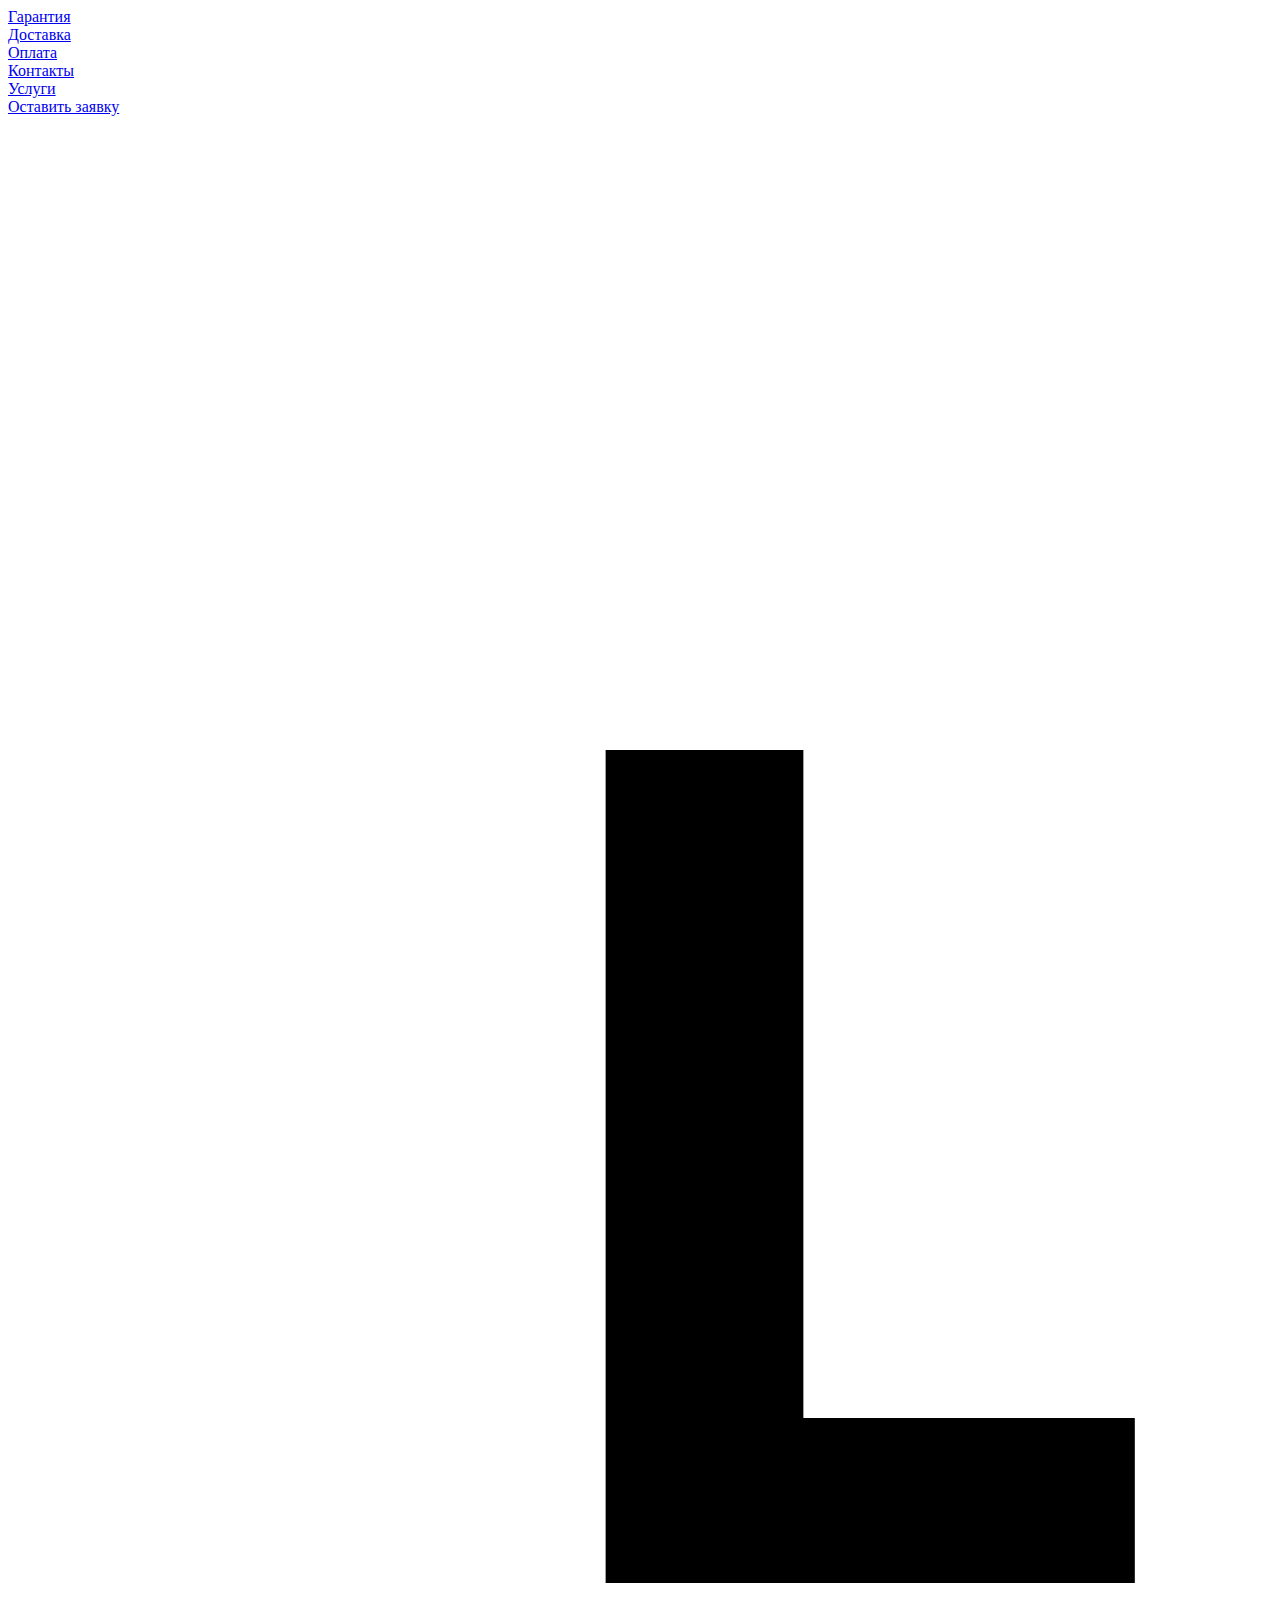
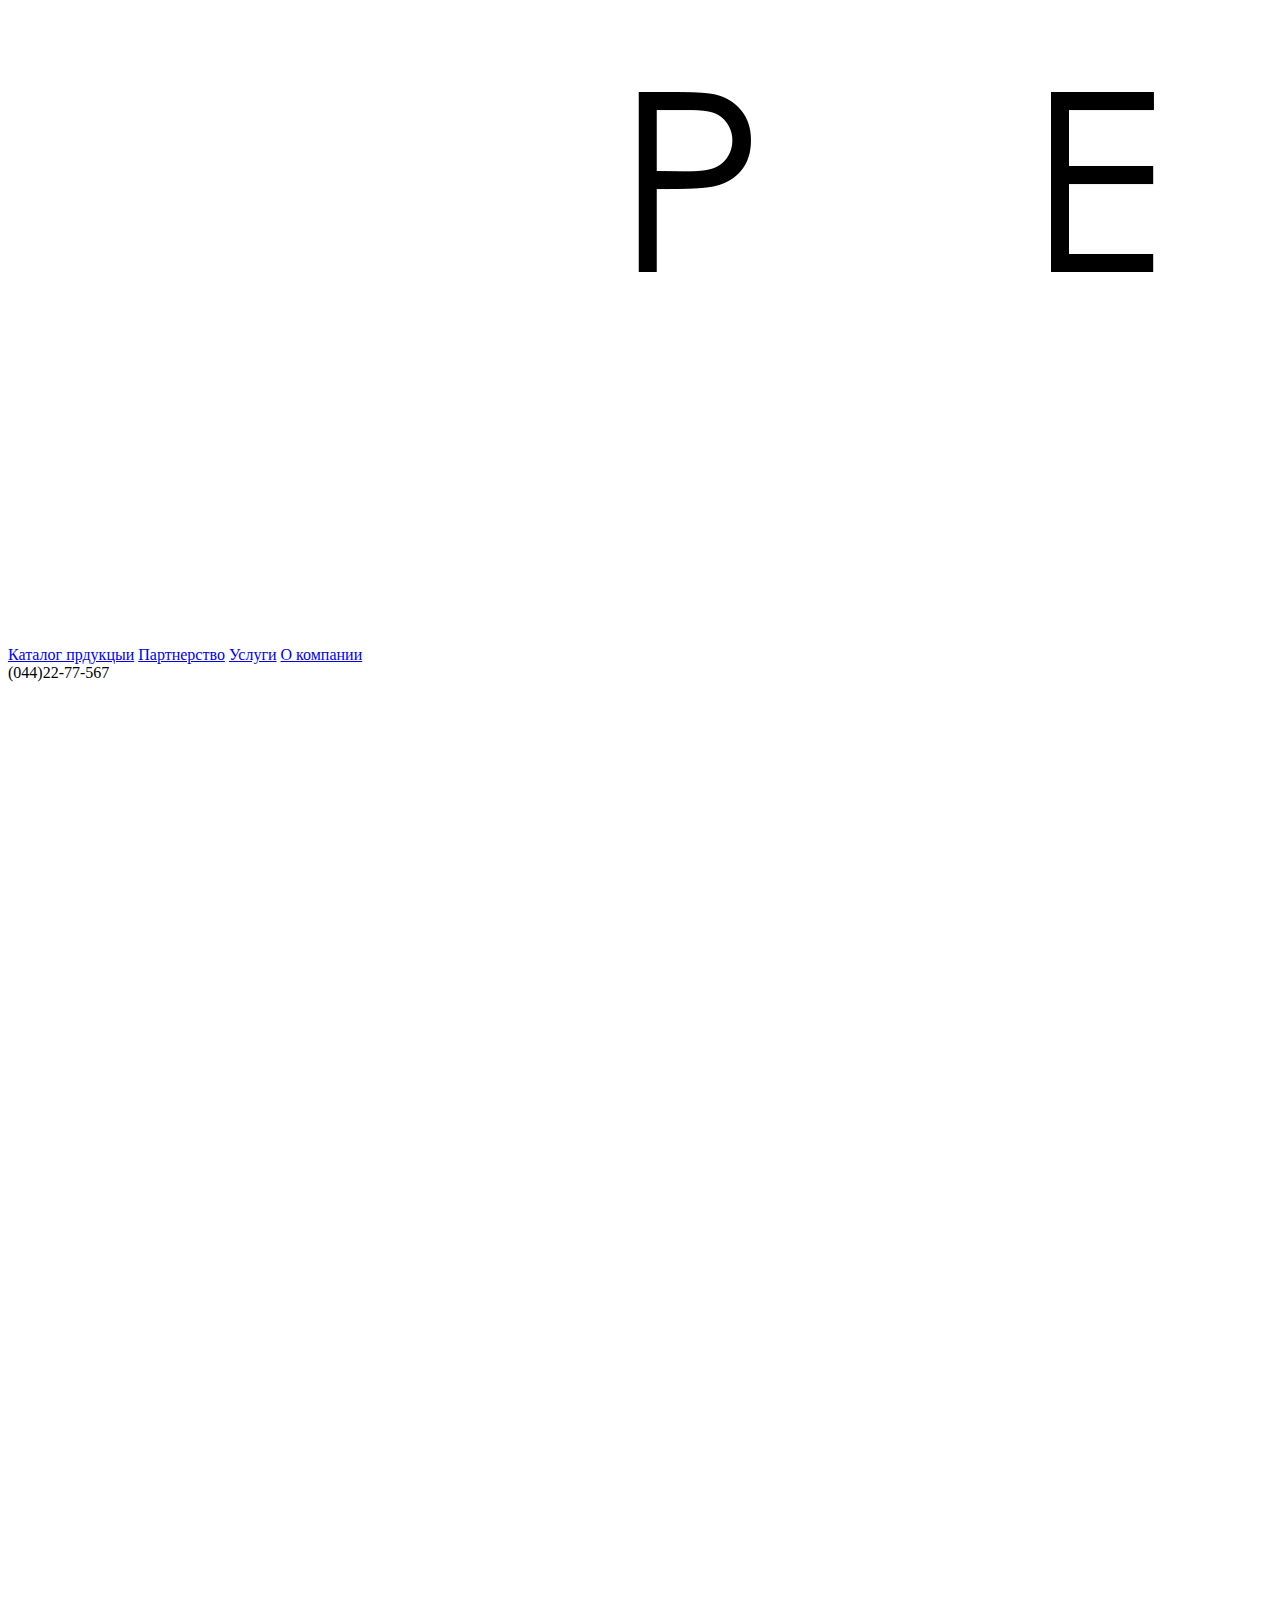
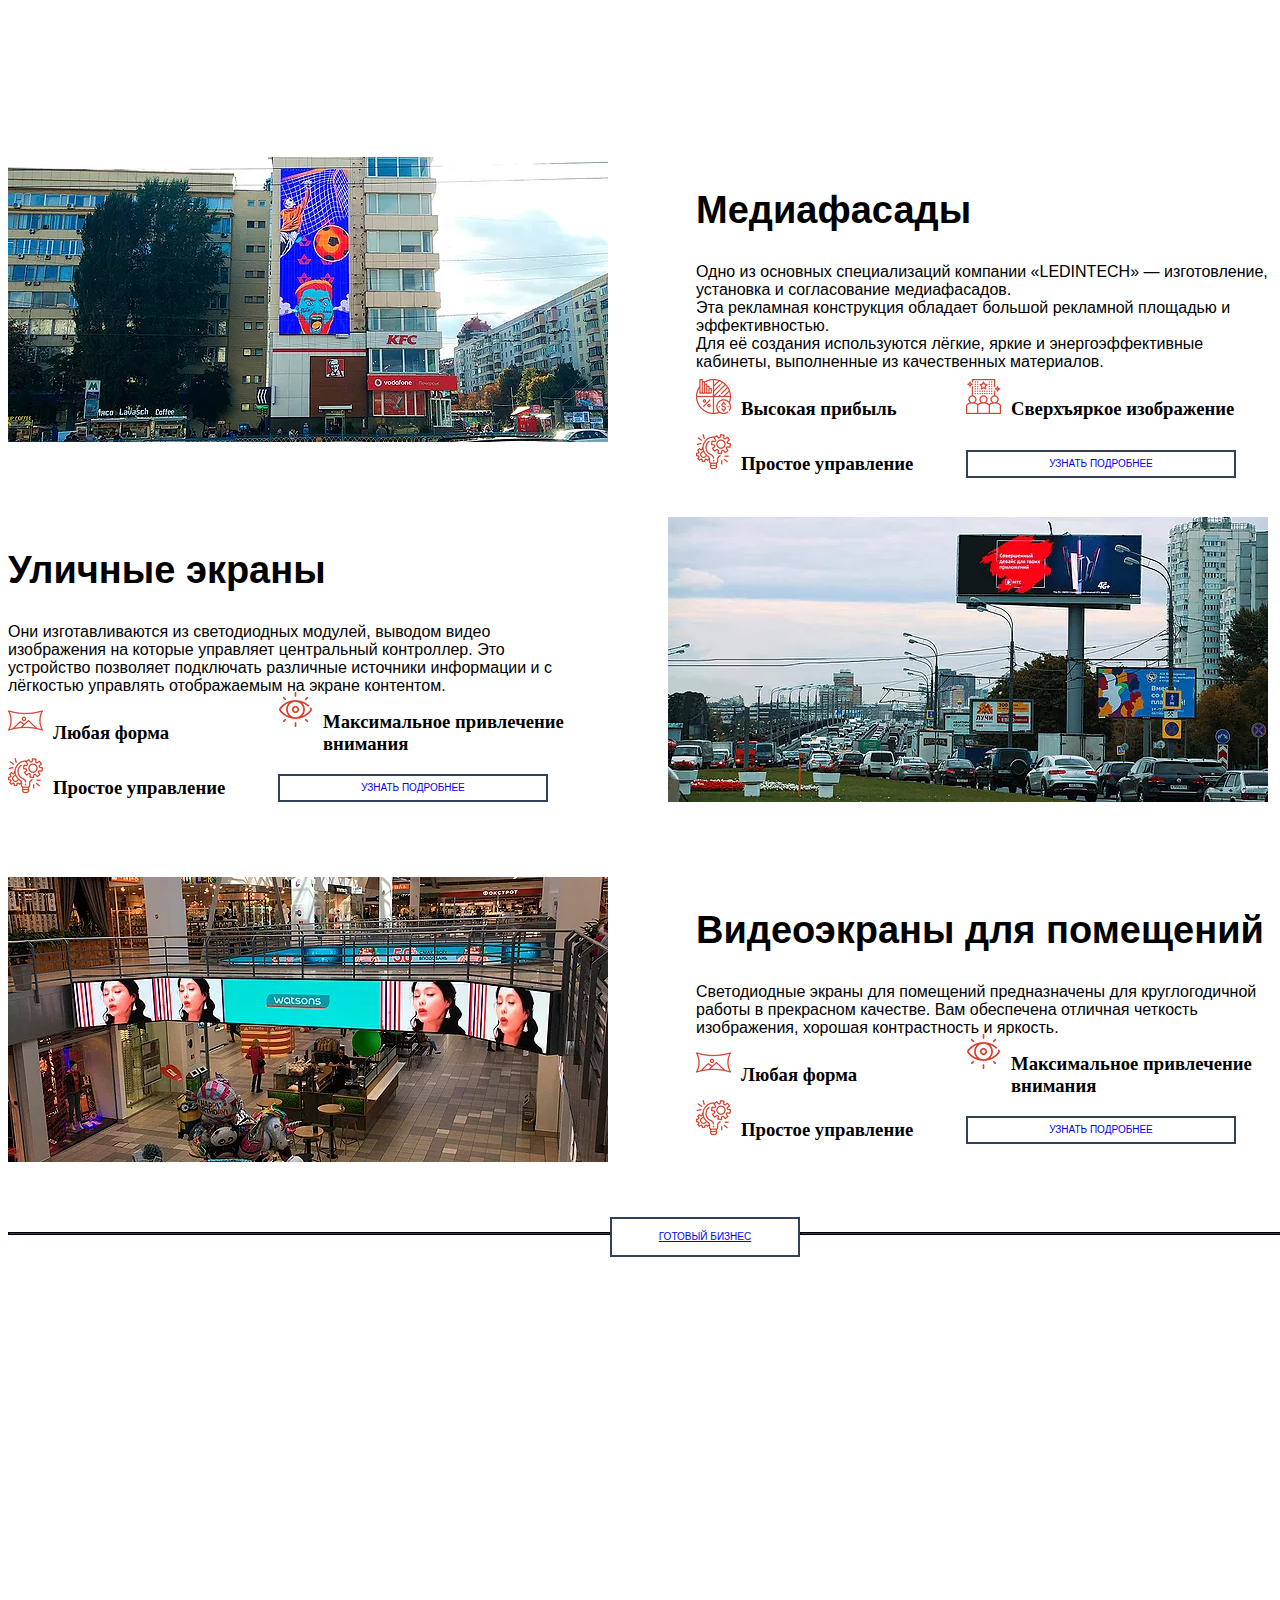
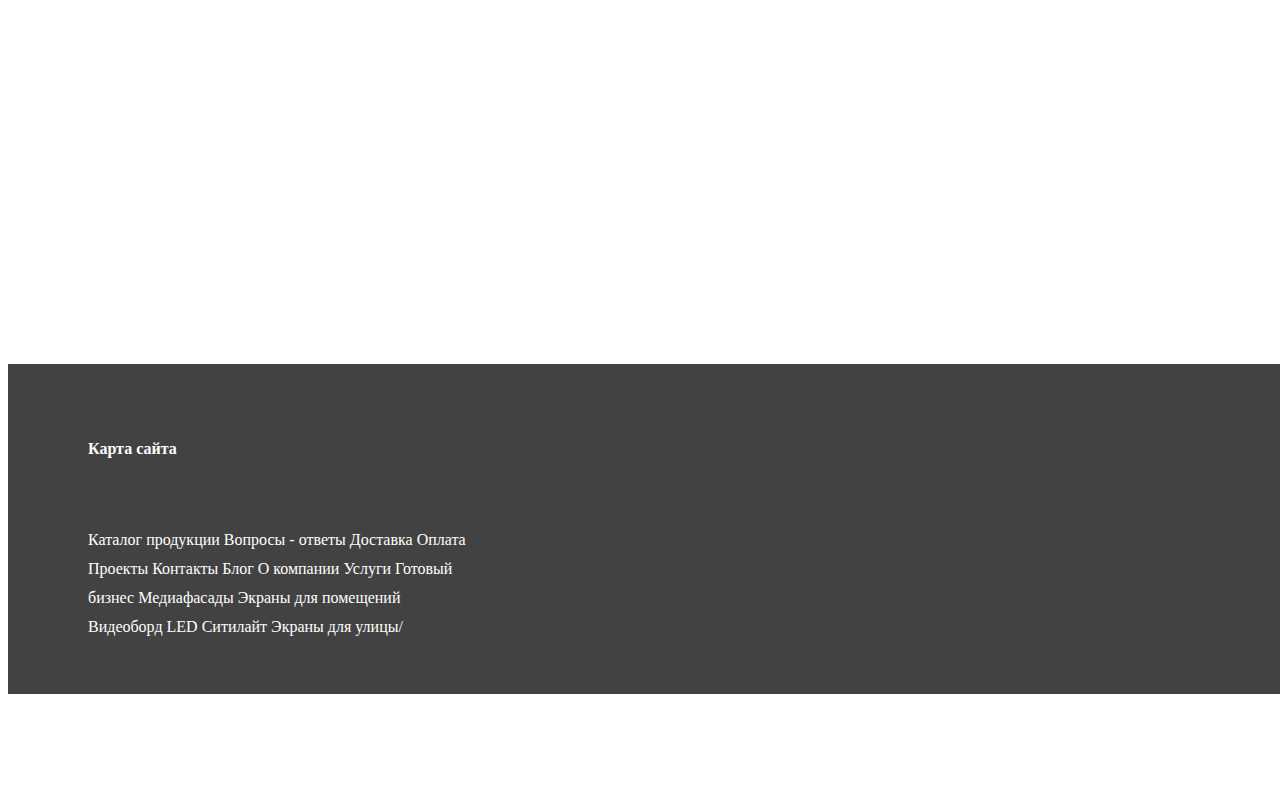
<file: LT_Grid/index.html>
<!DOCTYPE html>
<html lang="en">

<head>
    <link rel="stylesheet" type="text/css" href="111.css">
    <meta charset="UTF-8">
    <title>Document</title>
</head>

<body>
    <div class="wraper">
        <div class="header-box">
            <div class="top-navigation">
                <div class="navigation-item">
                    <div><a href="#">Гарантия</a></div>
                    <div><a href="#">Доставка</a></div>
                    <div><a href="#">Оплата</a></div>
                    <div><a href="#">Контакты</a></div>
                    <div><a href="#">Услуги</a></div>
                    <div class="send">
                        <span class="send_text"><a href="#">Оставить заявку</a></span>
                    </div>
                </div>
            </div>
            <div class="logo">
                <a href="#">
                    <img src="img\logo.png" alt="logo">
                </a>
            </div>
            <div class="main-navigation">
                <div class="main-item">
                    <a href="#">Каталог прдукцыи</a>
                    <a href="#">Партнерство</a>
                    <a href="#">Услуги</a>
                    <a href="#">О компании</a>
                </div>
                <div class="phone">
                    <span>(044)22-77-567</span>
                </div>
            </div>
        </div>
        <div id="slider"></div>
        <div class="main">
            <h2>Основные направления компании</h2>
            <div class="direction">
                <span class="span">Мы помогаем партнеру достичь успеха в построении рекламного бизнеса под нашим брендом. Ориентируясь на<br> процветание и развитие его бизнеса, мы выполняем работу качественно и оперативно и гарантируем<br> комфортное сотрудничество.</span>
            </div>
            <div class="list">
                <div class=" media-fasad">
                    <img src="img/media.jpg" alt="">
                    <div class="content">
                        <h2>Медиафасады</h2>
                        <p>Одно из основных специализаций компании «LEDINTECH» — изготовление, установка и согласование медиафасадов.<br>
                            Эта рекламная конструкция обладает большой рекламной площадью и эффективностью.<br>
                            Для её создания используются лёгкие, яркие и энергоэффективные кабинеты, выполненные из качественных материалов.</p>
                        <div class="prmchstw">
                            <div class="profit">
                                <img src="img/icons/pribyl.png" alt="">
                                <h3>Высокая прибыль</h3>
                            </div>
                            <div class="atention">
                                <img src="img/icons/picture.png" alt="">
                                <h3>Сверхъяркое изображение</h3>
                            </div>
                            <div class="control">
                                <img src="img/icons/control.png" alt="">
                                <h3>Простое управление</h3>
                            </div>
                            <a class="learn-more" href="#">УЗНАТЬ ПОДРОБНЕЕ</a>
                        </div>
                    </div>
                </div>
                <div class=" street-display">
                    <div class="content">
                        <h2>Уличные экраны</h2>
                        <p>Они изготавливаются из светодиодных модулей, выводом видео изображения на которые управляет центральный контроллер.
                            Это устройство позволяет подключать различные источники информации и с лёгкостью управлять отображаемым на экране контентом.
                        </p>
                        <div class="prmchstw">
                            <div class="forma">
                                <img src="img/icons/forma.png" alt="">
                                <h3>Любая форма</h3>
                            </div>
                            <div class="atention">
                                <img src="img/icons/atention.png" alt="">
                                <h3>Максимальное привлечение внимания</h3>
                            </div>
                            <div class="control">
                                <img src="img/icons/control.png" alt="">
                                <h3>Простое управление</h3>
                            </div>
                            <a class="learn-more" href="#">УЗНАТЬ ПОДРОБНЕЕ</a>
                        </div>
                    </div>
                    <img src="img/street.jpg" alt="">
                </div>
                <div class="video-display">
                    <img src="img/vodeo.jpg" alt="">
                    <div class="content">
                        <h2>Видеоэкраны для помещений</h2>
                        <p>Светодиодные экраны для помещений предназначены для круглогодичной работы в прекрасном качестве.
                            Вам обеспечена отличная четкость изображения, хорошая контрастность и яркость.</p>
                        <div class="prmchstw">
                            <div class="profit">
                                <img src="img/icons/forma.png" alt="">
                                <h3>Любая форма</h3>
                            </div>
                            <div class="picture">
                                <img src="img/icons/atention.png" alt="">
                                <h3>Максимальное привлечение внимания</h3>
                            </div>
                            <div class="control">
                                <img src="img/icons/control.png" alt="">
                                <h3>Простое управление</h3>
                            </div>
                            <a class="learn-more" href="#">УЗНАТЬ ПОДРОБНЕЕ</a>
                        </div>
                    </div>
                </div>
            </div>
        </div>
        <div class="separator">
            <div class="borderSection-left"></div>
            <a class="buisness" href="#">ГОТОВЫЙ БИЗНЕС</a>
            <div class="borferSection-right"></div>
        </div>
        <div class='grid-item video_box'>
            <h2>УЗНАЙТЕ О НАШЕМ ПРЕДЛОЖЕНИИ ЗА 5 МИНУТ</h2>
            <video href="https://youtu.be/8r9L3HnnbOw" controls="controls"></video>
        </div>
        <div class="grid-item footer">
            <div class="map_site">
                <h4>Карта сайта</h4>
                <div class="links">
                    <p><a>Каталог продукции</a> <a>Вопросы - ответы</a> 
                        <a>Доставка</a> <a>Оплата Проекты</a>
                        <a>Контакты</a> <a>Блог</a> 
                        <a>О компании</a> <a>Услуги</a> 
                        <a>Готовый бизнес</a> <a>Медиафасады</a>
                        <a>Экраны для помещений</a> <a>Видеоборд</a> 
                        <a>LED Ситилайт</a> <a>Экраны для улицы</a>/</p> 
                </div> 
                <div class="ruls">
                        <p><a>Правовая информация</a></p>
                        <p><a>Политика конфиденциальности</a></p>
                </div>
                <p>© 2019 LEDINTECH</p>
            </div>
            <div class="contact">
                <h3>(044)22-77-567</h3>
                <a href="mailto:info@ledintech.com.ua" 
                data-type="mail">info@ledintech.com.ua</a>
                <p>ул. Жилянская, 5, Киев, 01001, Украина</p>
            </div>
            <div class="time_work">
                <h4>Часы работы:</h4>
                <p>ПН–ПТ: с 9:00 до 19:00  
                Суббота: с 11:00 до 17:00
                Воскресенье: выходной</p>
            </div>
        </div>
</body>

</html>
</file>
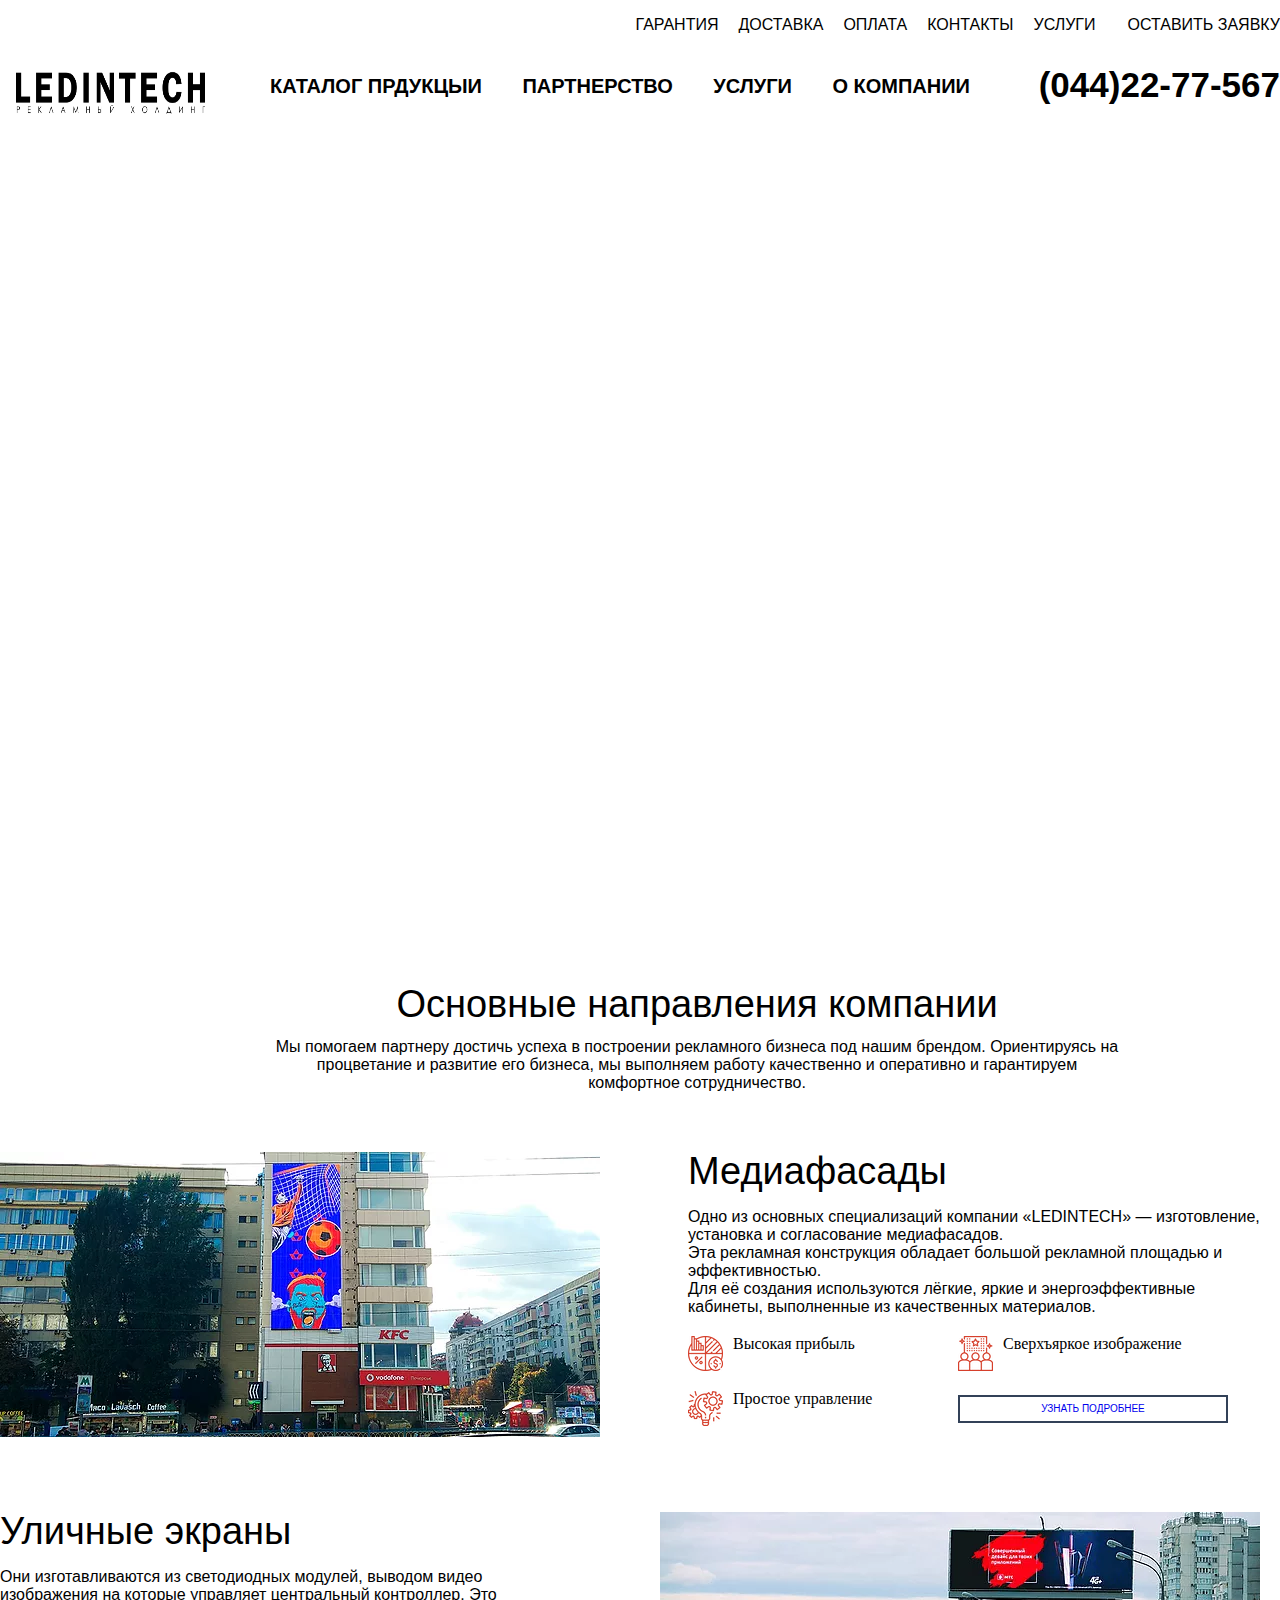
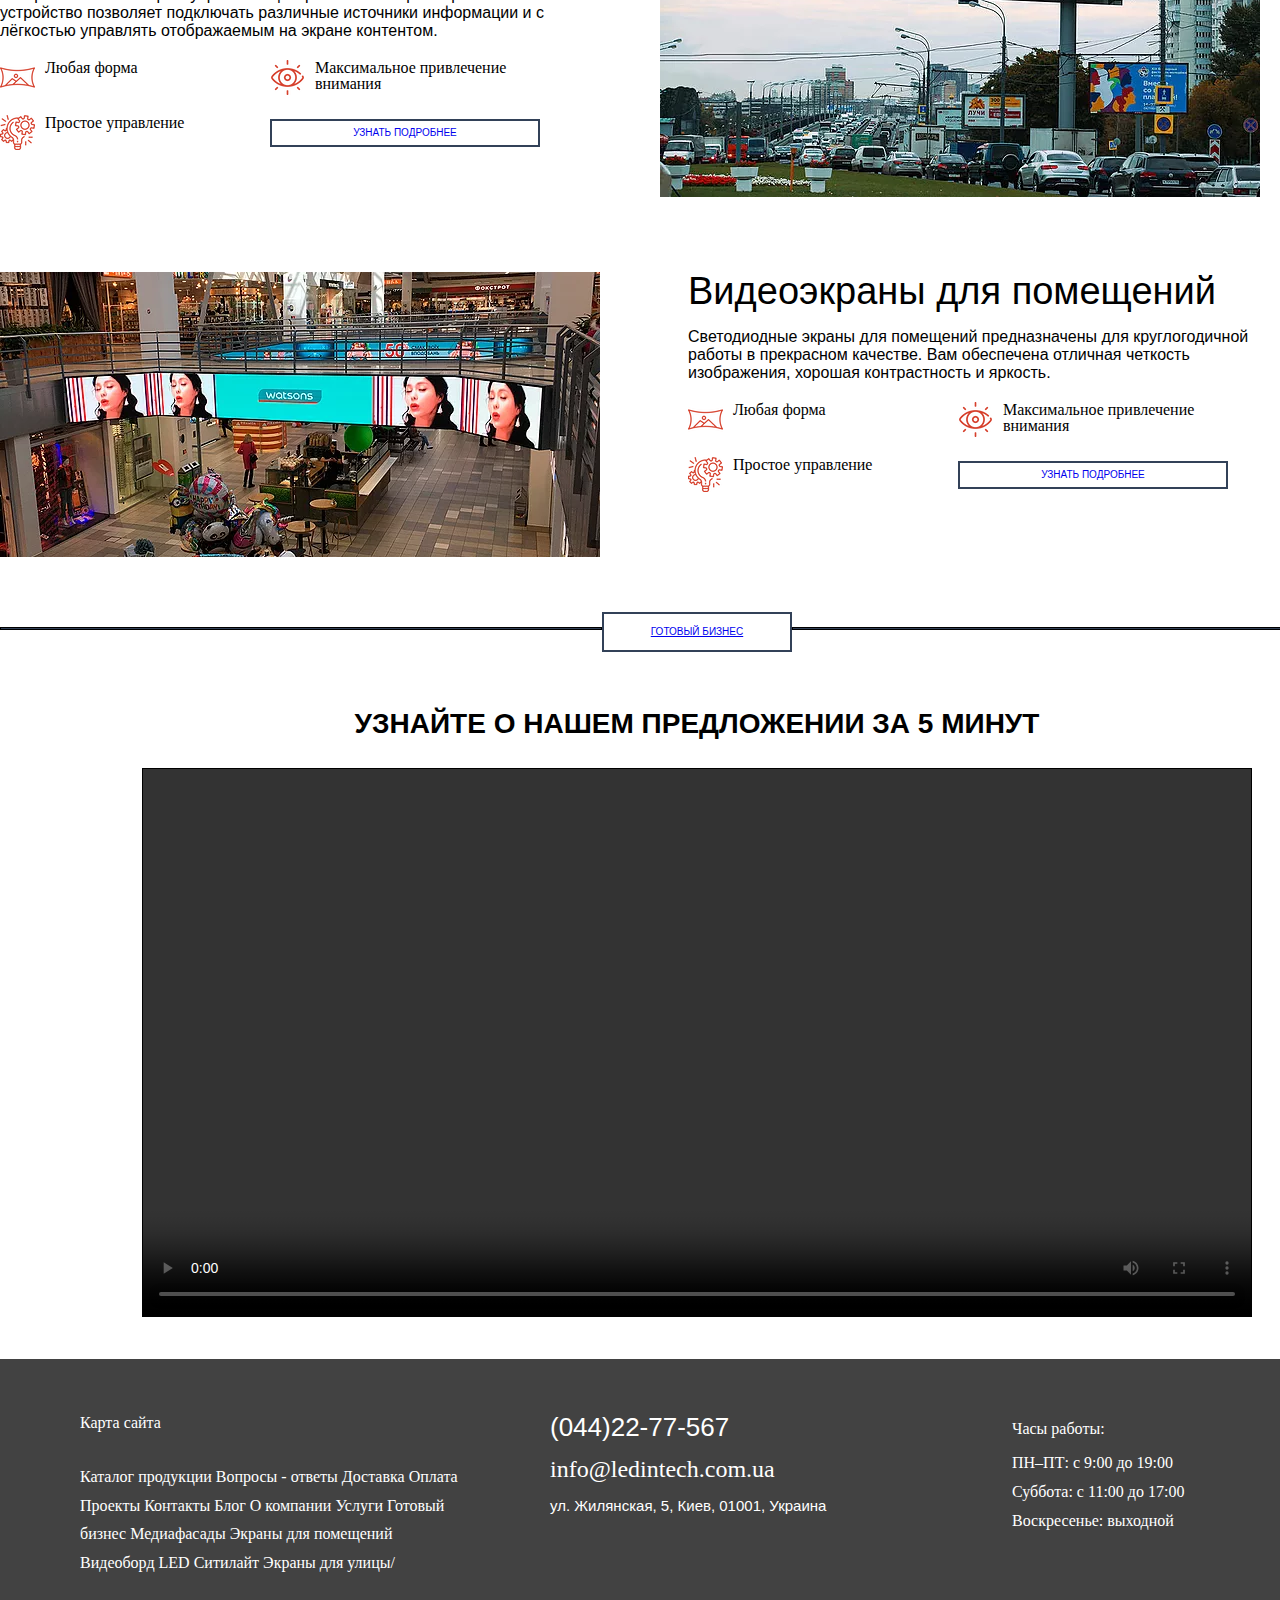
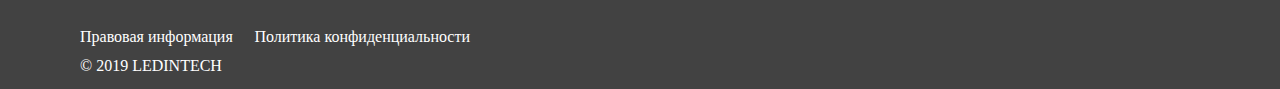
<file: LT_Grid/111.html>
<!DOCTYPE html>
<html lang="en">

<head>
    <link rel="stylesheet" type="text/css" href="normalise.css">
    <link rel="stylesheet" type="text/css" href="111.css">
    <link rel="stylesheet" type="text/css" href="navigation.css">
    <meta charset="UTF-8">
    <title>Document</title>
</head>
 
<body>
    <div class="wraper">
        <div class="header-box">
            <div class="top-navigation">
                <div class="navigation-item">
                    <div><a href="#">Гарантия</a></div>
                    <div><a href="#">Доставка</a></div>
                    <div><a href="#">Оплата</a></div>
                    <div><a href="#">Контакты</a></div>
                    <div><a href="#">Услуги</a></div>
                    <div class="send">
                        <span class="send_text"><a href="#">Оставить заявку</a></span>
                    </div>
                </div>
            </div>
            <div class="logo">
                <a href="#">
                    <img src="img\logo.png" alt="logo">
                </a>
            </div>
            <div class="main-navigation">
                <div class="main-item">
                    <a href="#">Каталог прдукцыи</a>
                    <a href="#">Партнерство</a>
                    <a href="#">Услуги</a>
                    <a href="#">О компании</a>
                </div>
                <div class="phone">
                    <span>(044)22-77-567</span>
                </div>
            </div>
        </div>
        <div id="slider"></div>
        <div class="main">
            <h2>Основные направления компании</h2>
            <div class="direction">
                <span class="span">Мы помогаем партнеру достичь успеха в построении рекламного бизнеса под нашим брендом. Ориентируясь на<br> процветание и развитие его бизнеса, мы выполняем работу качественно и оперативно и гарантируем<br> комфортное сотрудничество.</span>
            </div>
            <div class="list">
                <div class=" media-fasad">
                    <img src="img/media.jpg" alt="">
                    <div class="content">
                        <h2>Медиафасады</h2>
                        <p>Одно из основных специализаций компании «LEDINTECH» — изготовление, установка и согласование медиафасадов.<br>
                            Эта рекламная конструкция обладает большой рекламной площадью и эффективностью.<br>
                            Для её создания используются лёгкие, яркие и энергоэффективные кабинеты, выполненные из качественных материалов.</p>
                        <div class="prmchstw">
                            <div class="profit">
                                <img src="img/icons/pribyl.png" alt="">
                                <h3>Высокая прибыль</h3>
                            </div>
                            <div class="atention">
                                <img src="img/icons/picture.png" alt="">
                                <h3>Сверхъяркое изображение</h3>
                            </div>
                            <div class="control">
                                <img src="img/icons/control.png" alt="">
                                <h3>Простое управление</h3>
                            </div>
                            <a class="learn-more" href="#">УЗНАТЬ ПОДРОБНЕЕ</a>
                        </div>
                    </div>
                </div>
                <div class=" street-display">
                    <div class="content">
                        <h2>Уличные экраны</h2>
                        <p>Они изготавливаются из светодиодных модулей, выводом видео изображения на которые управляет центральный контроллер.
                            Это устройство позволяет подключать различные источники информации и с лёгкостью управлять отображаемым на экране контентом.
                        </p>
                        <div class="prmchstw">
                            <div class="forma">
                                <img src="img/icons/forma.png" alt="">
                                <h3>Любая форма</h3>
                            </div>
                            <div class="atention">
                                <img src="img/icons/atention.png" alt="">
                                <h3>Максимальное привлечение внимания</h3>
                            </div>
                            <div class="control">
                                <img src="img/icons/control.png" alt="">
                                <h3>Простое управление</h3>
                            </div>
                            <a class="learn-more" href="#">УЗНАТЬ ПОДРОБНЕЕ</a>
                        </div>
                    </div>
                    <img src="img/street.jpg" alt="">
                </div>
                <div class="video-display">
                    <img src="img/vodeo.jpg" alt="">
                    <div class="content">
                        <h2>Видеоэкраны для помещений</h2>
                        <p>Светодиодные экраны для помещений предназначены для круглогодичной работы в прекрасном качестве.
                            Вам обеспечена отличная четкость изображения, хорошая контрастность и яркость.</p>
                        <div class="prmchstw">
                            <div class="profit">
                                <img src="img/icons/forma.png" alt="">
                                <h3>Любая форма</h3>
                            </div>
                            <div class="picture">
                                <img src="img/icons/atention.png" alt="">
                                <h3>Максимальное привлечение внимания</h3>
                            </div>
                            <div class="control">
                                <img src="img/icons/control.png" alt="">
                                <h3>Простое управление</h3>
                            </div>
                            <a class="learn-more" href="#">УЗНАТЬ ПОДРОБНЕЕ</a>
                        </div>
                    </div>
                </div>
            </div>
        </div>
        <div class="separator">
            <div class="borderSection-left"></div>
            <a class="buisness" href="#">ГОТОВЫЙ БИЗНЕС</a>
            <div class="borferSection-right"></div>
        </div>
        <div class='grid-item video_box'>
            <h2>УЗНАЙТЕ О НАШЕМ ПРЕДЛОЖЕНИИ ЗА 5 МИНУТ</h2>
            <video href="https://youtu.be/8r9L3HnnbOw" controls="controls"></video>
        </div>
        <div class="grid-item footer">
            <div class="map_site">
                <h4>Карта сайта</h4>
                <div class="links">
                    <p><a>Каталог продукции</a> <a>Вопросы - ответы</a> 
                        <a>Доставка</a> <a>Оплата Проекты</a>
                        <a>Контакты</a> <a>Блог</a> 
                        <a>О компании</a> <a>Услуги</a> 
                        <a>Готовый бизнес</a> <a>Медиафасады</a>
                        <a>Экраны для помещений</a> <a>Видеоборд</a> 
                        <a>LED Ситилайт</a> <a>Экраны для улицы</a>/</p> 
                </div> 
                <div class="ruls">
                        <p><a>Правовая информация</a></p>
                        <p><a>Политика конфиденциальности</a></p>
                </div>
                <p>© 2019 LEDINTECH</p>
            </div>
            <div class="contact">
                <h3>(044)22-77-567</h3>
                <a href="mailto:info@ledintech.com.ua" 
                data-type="mail">info@ledintech.com.ua</a>
                <p>ул. Жилянская, 5, Киев, 01001, Украина</p>
            </div>
            <div class="time_work">
                <h4>Часы работы:</h4>
                <p>ПН–ПТ: с 9:00 до 19:00  
                Суббота: с 11:00 до 17:00
                Воскресенье: выходной</p>
            </div>
        </div>
</body>

</html>
</file>
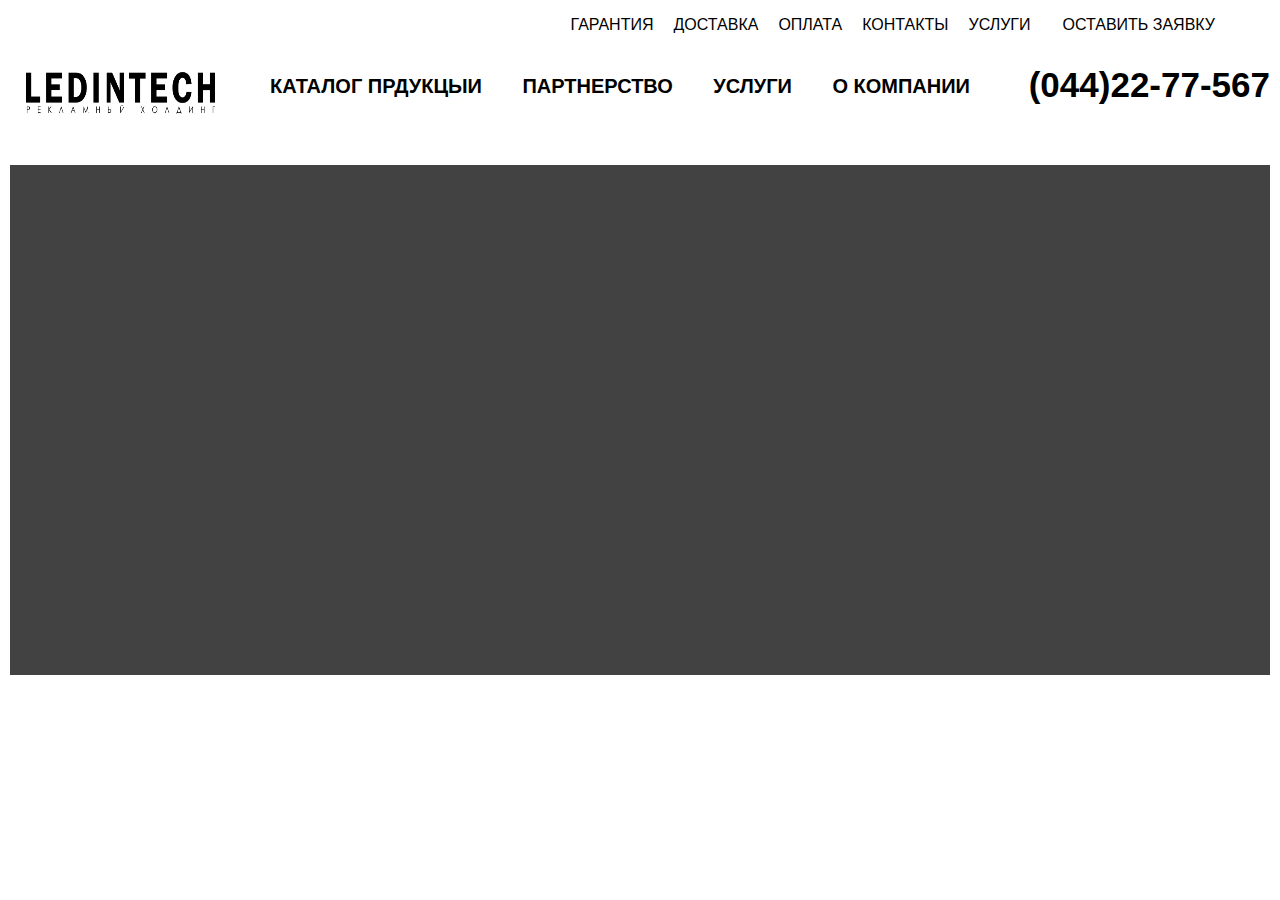
<file: LT_Grid/partner.html>
<!DOCTYPE html>
<html lang="en">
<head>
	<link rel="stylesheet" type="text/css" href="partner.css">
	<meta charset="UTF-8">
	<title>Document</title>
</head>
<body>
	<div class="wraper">
		<div class="header-box">
            <div class="top-navigation">
                <div class="navigation-item">
                    <div><a href="#">Гарантия</a></div>
                    <div><a href="#">Доставка</a></div>
                    <div><a href="#">Оплата</a></div>
                    <div><a href="#">Контакты</a></div>
                    <div><a href="#">Услуги</a></div>
                    <div class="send">
                        <span class="send_text"><a href="#">Оставить заявку</a></span>
                    </div>
                </div>
            </div>
            <div class="logo">
                <a href="#">
                    <img src="img\logo.png" alt="logo">
                </a>
            </div>
            <div class="main-navigation">
                <div class="main-item">
                    <a href="#">Каталог прдукцыи</a>
                    <a href="#">Партнерство</a>
                    <a href="#">Услуги</a>
                    <a href="#">О компании</a>
                </div>
                <div class="phone">
                    <span>(044)22-77-567</span>
                </div>
            </div>
        </div>
        <div class="video_baner">
        	<h2></h2>
        </div>
	</div>
</body>
</html>
</file>
<file: LT_Grid/111.css>
.wraper{
	max-width: 1280px;
	width: 100%;
	margin: 0 auto;

	display: grid;
	grid-template-columns: 1fr;
	grid-template-rows:minmax(145px, auto) minmax(800px, auto) minmax(47px, auto) minmax(40px, auto) minmax(653px, auto) minmax(330px, 265px);
	grid-gap: 20px;

}



/*------- Слайдер -------*/

#slider{
	display: block;
	max-width: 1280px;
	width: 100%;
	
	max-height: 800px;
	margin-top: 20px;
	background-repeat:no-repeat;
	background-size: cover;
}


@keyframes anslider{
  from, to, 13%, 33%{
    background-image: url(img/slider_1.jpg);
  }
  66%, 97%{
    background-image: url(img/slider_2.jpg);
  }

}

#slider{
  animation: anslider 10s infinite ease;
}


	
.direction{
	display: grid;
	
}

.list{
	max-width: 1280px;

	display: grid;
}


.main h2{
	font-size: 38px;
	text-align: center;
	font-family: roboto-bold,roboto,sans-serif;
	

}

.span{
	display: block;
	margin-top: 15px;
	font: normal normal normal 16px 'open sans',sans-serif;
	text-align: center;
}

.content h2{
	text-align: left;
}


.content p{
	margin-top: 18px;
	text-align: left;
	font: normal normal normal 16px 'open sans',sans-serif
}

.content1{
	display: grid;

	grid-column-start: 1;
	grid-column-end: 3;
}

.prmchstw{
	display: grid;
	grid-template-columns: 250px 1fr ;
	grid-template-rows:35px 35px;
	grid-gap: 20px;

	margin-top: 20px;
	align-items: center;
}


.media-fasad, .video-display, .street-display{
	max-width: 1260px;
	max-height: 300px;

	display: grid;
	grid-template-columns: 1fr 1fr ;
	grid-template-rows:1fr 1fr ;
	grid-gap: 88px;

	margin-top: 60px;

}



.profit , .atention, .picture, .control, .forma{
	display: flex;

}

 .prmchstw img{
	width: 35px;
	height: 35px;
	object-fit: cover;
	margin-right: 10px;
}

.prmchstw a{
	text-decoration: none;

}

.prmchstw h3{
	justify-content: center;
	align-items: center;
}


.learn-more{
	display: flex;
	text-align: initial;
	width: 266px;
	height: 24px;
	border: 2px solid #324158;
	background-color: #fff;
	justify-content: center;
	align-items: center;
	font: normal normal normal 10px/1.4em lulo-clean-w01-one-bold,sans-serif
}

.learn-more:hover{
	background-color: #7b736f;
	color: white;
	transition: border-color 0.4s ease 0s, background-color 0.4s ease 0s;
}


.separator{
	display: flex;
	margin-top: 20px;
}

.borderSection-left, .borferSection-right{
	max-width: 1260px;

	background-color: #324158;
	width: 600px;
	transform-origin: center .5px;
	height: .5px;
	border: 1px solid black;
	margin-top: 15px; 
} 

.buisness{
	display: flex;
	width: 186px;
	height: 36px;
	
	border: 2px solid #324158;
	justify-content: center;
	align-items: center;
	background-color: #fff;
	font: normal normal normal 10px/1.4em lulo-clean-w01-one-bold,sans-serif
}

.buisness:hover{
	background-color: #7b736f;
	color: white;
	transition: border-color 0.4s ease 0s, background-color 0.4s ease 0s;
}

.video_box{
	display: grid;

	grid-template-columns: 1fr;
	grid-template-rows: 1fr;
}

/* --------------  VIDEO  -----------------*/

.video_box{
	height: 652px;
	max-width: 1280px;

	display: grid;

	margin: 0 auto;
	margin-top: 15px;
	background-color: initial;
}

.video_box h2{
	display: grid;
	justify-content: center;
	align-items: center;
	margin-top: 15px;
	
	font:28px din-next-w01-light,din-next-w02-light,din-next-w10-light,sans-serif;
	font-weight: bold;
	
}

video{
	display: block;

	margin: 22.5px;
	
	border: 1px solid black;
	width: 1108px;
	height: 547px;
}



/*======================= FOOTER ====================*/

.footer{
	display: grid;
	grid-template-columns:1fr 1fr 1fr;
	
	background-color: #424242 ;
	color: #fff;
}


.map_site{
	width: 390px;
	padding-left: 80px;

	font: normal normal normal 15px/ 'open sans',sans-serif;
	line-height: 1.8em;
	
}

.map_site, .time_work h4{
	height: 40px;

	display: grid;
	justify-content: flex-start;
	align-items: center;
	margin-top: 50px;
}

.links{
	margin-top: 25px;

	color: #fff;
	display: grid;
}

.ruls{
	display: flex;
	justify-content: space-between;	
	margin-top: 45px;
}

.links a:hover{
	color: #E68A00;
	
}

	
.contact{
	width: 285px;
	padding-left: 80px;

	line-height: 1.8em;
	margin-top: 50px;
}

.contact h3{
	display: grid;
	align-items: center;
	padding-bottom: 10px;

	font:normal normal normal 26px/1.4em 'open sans',sans-serif;
}

.contact a{
	height: 30px;

	text-decoration: none;
	list-style: none;

	color:#fff;
	font-size: 24px ;
}

.contact p{
	font:normal normal normal 15px'open sans',sans-serif;
	padding-top: 10px;
}

.time_work{
	width: 175px;
	padding-left: 80px;
	font: normal normal normal 15px/ 'open sans',sans-serif;
	line-height: 1.8em;
}



/*====================== АДАПТИВ ====================*/
</file>
<file: LT_Grid/normalise.css>
html, body, div, span, applet, object, iframe,
h1, h2, h3, h4, h5, h6, p, blockquote, pre,
a, abbr, acronym, address, big, cite, code,
del, dfn, em, img, ins, kbd, q, s, samp,
small, strike, strong, sub, sup, tt, var,
b, u, i, center,
dl, dt, dd, ol, ul, li,
fieldset, form, label, legend,
table, caption, tbody, tfoot, thead, tr, th, td,
article, aside, canvas, details, embed, 
figure, figcaption, footer, header, hgroup, 
menu, nav, output, ruby, section, summary,
time, mark, audio, video {
	margin: 0;
	padding: 0;
	border: 0;
	font-size: 100%;
	font: inherit;
	vertical-align: baseline;

}
a{
	cursor: pointer;
}
/* HTML5 display-role reset for older browsers */
article, aside, details, figcaption, figure, 
footer, header, hgroup, menu, nav, section {
	display: block;
}
body {
	margin: 0 auto;
	line-height: 1;
}
ol, ul {
	list-style: none;
}
blockquote, q {
	quotes: none;
}
blockquote:before, blockquote:after,
q:before, q:after {
	content: '';
	content: none;
}
</file>
<file: LT_Grid/navigation.css>
.header-box{
	max-width: 1280px;
	display: grid;

	grid-template-columns:230px 1fr;
	grid-template-rows:50px 73px ;
	
}


.top-navigation{
	display: grid;
	grid-column-start: 2;
	grid-column-end: 3;
	
}



.navigation-item{
	display: flex;
	align-items: center;
	justify-content: flex-end;
}

.send{
	text-align: right;

	align-items: center;
	grid-column-start: 2;
	grid-column-end: 3;

	margin-left: 12px;
}

.send_text{
font-family: jura,sans-serif;
	font-size: 20px;
	color: inherit;
}

.main-item{
	width: 100%;
	max-width: 700px;

	display: flex;
	justify-content: space-between;
	margin: 10px;
	
}

.main-item a{ 
	display: grid;
	text-decoration: none;
	justify-content: space-between;
	align-items:center;


	color: black;
	text-align: center;
	text-transform: uppercase;
	font: normal normal normal 700 20px roboto-bold,roboto,sans-serif;
	transition: color 0.4s ease 0s;	
	

}

.top-navigation a{
	display: grid;
	max-width: 155px;
	text-decoration: none;
	justify-content: space-around;
	padding-left: 20px;
	align-items: center;

	text-transform: uppercase;
	font-size: 16px;
    font-family: Arial,Helvetica,sans-serif;
	color: black;
}

.navigation-item a:hover{
	color: #E68A00;
	transition: color .4s ease;	
}

.logo{
	display: grid;
	max-width: 222px;
	justify-content: flex-start;
	align-items: center;
	grid-column-start: 1;
	grid-column-end: 2
}

.logo a{
	display: block;
}

.logo img{
	display: block;
	width: 221px;
	height: 76px;		

	max-width: 230px;
	max-height: 100px;
}

.main-navigation{
	display: grid;
	
	grid-template-columns: 1fr 250px;
	padding-left: 30px;
}

.main-item a:hover{
	cursor: pointer;
	color: #E68A00;
	transition: color .4s ease;
}

.phone{
	max-width: 250px;


	font-weight: bold;
	font-size: 35px;
	font-family:roboto-bold,roboto,sans-serif;
	text-align: right;


	align-items: center;
	grid-column-start: 2;
	grid-column-end: 3;

	margin-top: 17px;

}
</file>
<file: LT_Grid/partner.css>
/*================  reset ===============*/

html, body, div, span, applet, object, iframe,
h1, h2, h3, h4, h5, h6, p, blockquote, pre,
a, abbr, acronym, address, big, cite, code,
del, dfn, em, img, ins, kbd, q, s, samp,
small, strike, strong, sub, sup, tt, var,
b, u, i, center,
dl, dt, dd, ol, ul, li,
fieldset, form, label, legend,
table, caption, tbody, tfoot, thead, tr, th, td,
article, aside, canvas, details, embed, 
figure, figcaption, footer, header, hgroup, 
menu, nav, output, ruby, section, summary,
time, mark, audio, video {
	margin: 0;
	padding: 0;
	border: 0;
	font-size: 100%;
	font: inherit;
	vertical-align: baseline;

}
a{
	cursor: pointer;
}
/* HTML5 display-role reset for older browsers */
article, aside, details, figcaption, figure, 
footer, header, hgroup, menu, nav, section {
	display: block;
}
body {
	margin: 0 auto;
	line-height: 1;
}
ol, ul {
	list-style: none;
}
blockquote, q {
	quotes: none;
}
blockquote:before, blockquote:after,
q:before, q:after {
	content: '';
	content: none;
}


.wraper{
	max-width: 1260px;
	width: 100%;
	margin: 0 auto;

	display: grid;
	grid-template-columns: 1fr;
	grid-template-rows:minmax(145px, auto) minmax(510px, auto);
	grid-gap: 20px;

}

.header-box{
	width: 1260px;
	max-width: 1260px;
	display: grid;
 	margin: 0px auto;
	grid-template-columns:230px 1fr;
	grid-template-rows:50px 73px ;
	
}




.top-navigation{
	display: grid;
	
	grid-column-start: 2;
	grid-column-end: 3;
	
}



.navigation-item{
	display: flex;
	margin-right: 35px;
	align-items: center;
	justify-content: flex-end;
	


}

.navigation-item li{
	display: flex;
	justify-content: 
}

.send{
	text-align: right;

	align-items: center;
	grid-column-start: 2;
	grid-column-end: 3;

	margin-left: 12px;
}

.send_text{
font-family: jura,sans-serif;
	font-size: 20px;
	color: inherit;
}

.main-item{
	width: 100%;
	max-width: 700px;

	display: flex;
	justify-content: space-between;
	
}

.main-item a{ 
	display: grid;
	text-decoration: none;
	justify-content: space-between;
	align-items:center;

	color: black;
	text-align: center;
	text-transform: uppercase;
	font: normal normal normal 700 20px roboto-bold,roboto,sans-serif;
	transition: color 0.4s ease 0s;	
	

}

.top-navigation a{
	display: grid;
	max-width: 155px;
	padding-right: 20px;
	text-decoration: none;
	justify-content: space-around;
	align-items: center;

	text-transform: uppercase;
	font-size: 16px;
    font-family: Arial,Helvetica,sans-serif;
	color: black;
}

.navigation-item a:hover{
	color: #E68A00;
	transition: color .4s ease;	
}

.logo{
	display: grid;
	max-width: 222px;
	justify-content: flex-start;
	align-items: center;
	grid-column-start: 1;
	grid-column-end: 2
}

.logo a{
	display: block;
}

.logo img{
	display: block;
	width: 221px;
	height: 76px;		

	max-width: 230px;
	max-height: 100px;
}

.main-navigation{
	display: grid;
	
	grid-template-columns: 1fr 250px;
	padding-left: 30px;
}

.main-item a:hover{
	cursor: pointer;
	color: #E68A00;
	transition: color .4s ease;
}

.phone{
	max-width: 250px;


	font-weight: bold;
	font-size: 35px;
	font-family:roboto-bold,roboto,sans-serif;
	text-align: right;


	align-items: center;
	grid-column-start: 2;
	grid-column-end: 3;

	margin-top: 17px;

}


.video_baner{
	width: 100%;
	max-height: 510px;
	display: grid;
	
	grid-template-columns: 1FR;
	grid-template-rows: 1fr;

	background-color: #424242 	;

}
</file>
